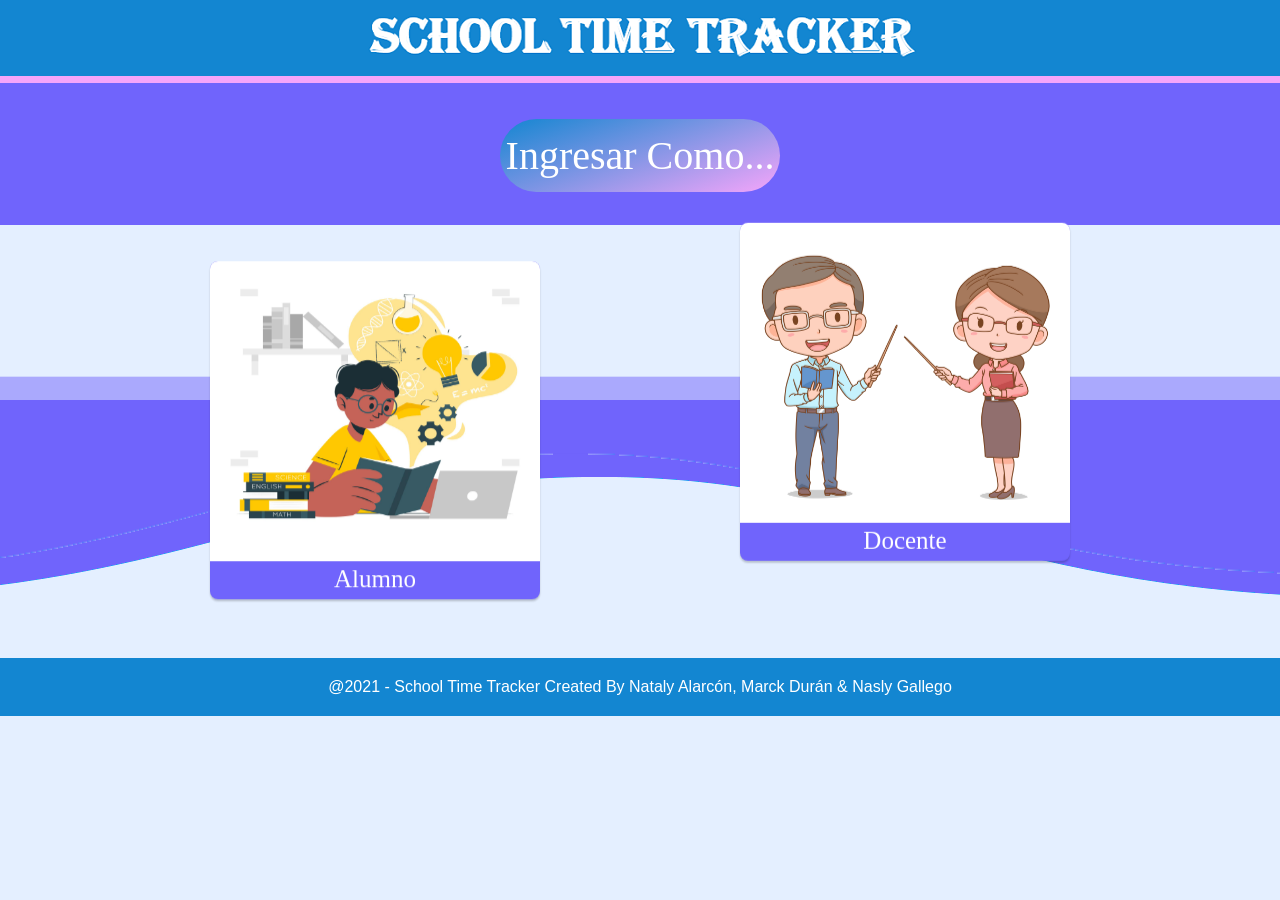
<file: index.html>
<!DOCTYPE html>
<html lang="es">
<head>
  <meta charset="UTF-8">
  <meta name="viewport" content="width=device-width, initial-scale=1.0">
  <title>School Time Tracker</title>
  <meta http-equiv="refresh" content="0; url=HTML/Student%20%26%20Teacher.html">
</head>
<body>
  <p>Abriendo School Time Tracker...</p>
  <p><a href="HTML/Student%20%26%20Teacher.html">Entrar a la página</a></p>
</body>
</html>
</file>
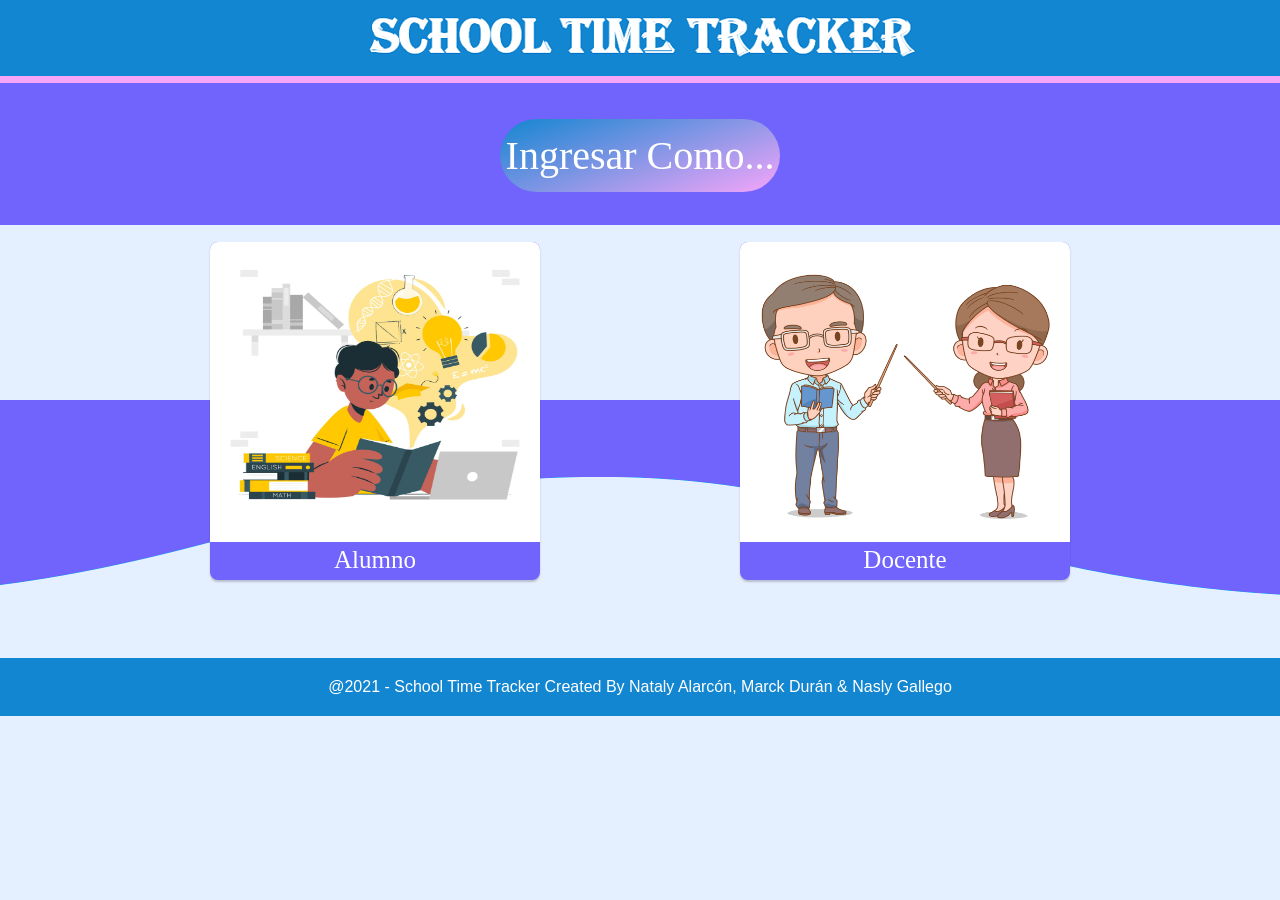
<file: HTML/Student & Teacher.html>
﻿<!DOCTYPE html>
<html lang="es">
<head>
        <title>School Time Tracker</title>
        <meta charset="UTF-8">
        <link rel="shortcut icon" type="image/x-icon" href="../Imágenes/Logo.png">
        <link rel="stylesheet" type="text/css" href="../CSS/Student & Teacher.css">
</head>
<body>
        <header>
                <div align="center"><img src="../Imágenes/Title.png"/></div>
                <hr color="#F5A5FA" size="7">
        </header>
		<div class="onda">
			<div class="background"></div>
			<div class="wave w1"></div>
			<div class="wave w2"></div>
		</div>
	<br></br>
	<h1>Ingresar Como...</h1>
	<div class="container">
		<div class="card1">
			<a href="Login Student.html">
			<img src="../Imágenes/Alumno.jpg">
			<h2>Alumno</h2>
			</a>
		</div>
		<div class="card2">
			<a href="Login Professor.html">
			<img src="../Imágenes/Docente.jpg">
			<h2>Docente</h2>
			</a>
		</div>
	</div>
	<br></br>
        <footer>
                @2021 - School Time Tracker Created By Nataly Alarcón, Marck Durán & Nasly Gallego
        </footer>
</body>
</html>
</file>
<file: CSS/Student & Teacher.css>
*{
	margin: 0;
}

::-webkit-scrollbar{
	width: 7px;
}

::-webkit-scrollbar-thumb{
	background: #7064fc;
	border-radius: 6px;
}

body{
	background: #E4EFFF;
	overflow-x: hidden;
}

header{
	background: #1386D1;
	position: auto;
	font-size: 66px;
}

div[align="center"]{
	margin-right: -6px;
}

h1{
	text-align: center;
	font-size: 40px;
	color: white;
	font-weight: 100;
	background: linear-gradient(160deg, #1386D1, #F5A5FA);
	margin-left: 500px;
	margin-right: 500px;
	border-radius: 40px;
	padding-top: 1%;
	padding-bottom: 1%;
}

a{
	text-decoration: none;
}

.background{
	width: 100%;
	height: 25%;
	background: #7064fc;
	position: absolute;
	top: 0;
	z-index: -1;
}

.wave{
	width: 6000px;
	height: 100%;
	position: absolute;
	top: -100.6px;
	left: 0;
	background-image: url(../Imágenes/wave.png);
	background-position: bottom;
	z-index: -1;
}

.w1{
	animation: w1 7s linear infinite;
}

.w2{
	animation: w2 7s linear -.125s infinite, desplazamiento 7s ease -.125s infinite;
	opacity: 0.5;
}

@keyframes w1{
	0%{
		margin-left: 0;
	}
	100%{
		margin-left: -1600px;
	}
}

@keyframes w2{
	0%{
		margin-left: 0;
	}
	100%{
		margin-left: -1600px;
	}
}

@keyframes desplazamiento{
	0%, 100%{
		transform: translateY(-25px);
	}
	50%{
		transform: translateY(10px);
	}
}

.container{
	width: 100%;
	max-width: 1200px;
	height: 430px;
	display: flex;
	flex-wrap: wrap;
	justify-content: center;
	margin: auto;
}

.container .card1{
	background: #7064fc;
	width: 330px;
	height: 338px;
	border-radius: 8px;
	box-shadow: 0 2px 2px rgba(0, 0, 0, 0.2);
	overflow: hidden;
	margin: 50px 100px;
	text-align: center;
	animation: move_card1 4s ease-in-out infinite;
	transition: 1s;
}

.container .card1:hover{
	transform: translateY(-15px);
	box-shadow: 0 12px 16px rgba(0, 0, 0, 0.2);
	transition: all 0.25s;
}

.container .card1 img{
	width: 330px;
	height: 300px;
}

.container .card1 h2{
	color: white;
	text-decoration: none;
	font-size: 25px;
	font-weight: 100;
}

.container .card2{
	background: #7064fc;
	width: 330px;
	height: 338px;
	border-radius: 8px;
	box-shadow: 0 2px 2px rgba(0, 0, 0, 0.2);
	overflow: hidden;
	margin: 50px 100px;
	text-align: center;
	animation: move_card2 4s ease-in-out infinite;
	transition: 1s;
}

.container .card2:hover{
	transform: translateY(-15px);
	box-shadow: 0 12px 16px rgba(0, 0, 0, 0.2);
	transition: all 0.25s;
}

.container .card2 img{
	width: 330px;
	height: 300px;
}

.container .card2 h2{
	color: white;
	text-decoration: none;
	font-size: 25px;
	font-weight: 100;
}

@keyframes move_card1{
    0%{
        transform: translateY(20px);
    }
    25%{
        transform: translateY(-20px);
    }
    100%{
        transform: translateY(20px);
    }
}

@keyframes move_card2{
    0%{
        transform: translateY(-20px);
    }
    25%{
        transform: translateY(20px);
    }
    100%{
        transform: translateY(-20px);
    }
}

footer{
	background: #1386D1;
	position: auto;
	padding: 20px;
	text-align: center;
	color: white;
	font-family: Helvetica;
}
</file>
